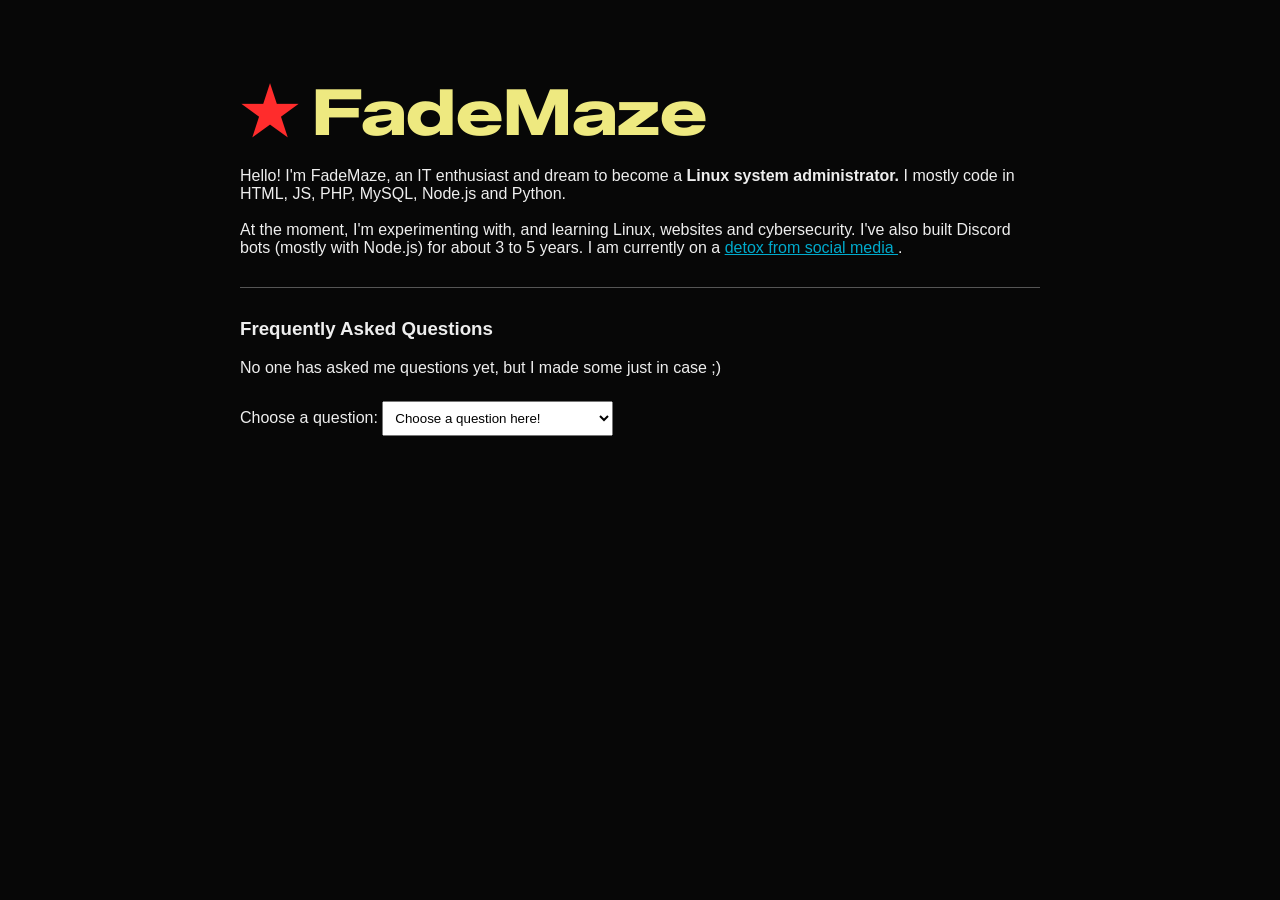
<file: index.html>
<!-- Nobody can read this... right? -->
<!DOCTYPE html>
<html lang="en">
<head>
    <meta charset="UTF-8">
    <meta name="viewport" content="width=device-width, initial-scale=1.0">
    <title>FadeMaze ★ Home</title>
    <link rel="stylesheet" href="./assets/css/style.css">
    <script src="./assets/js/script.js" defer></script>
</head>
<body>

    <main>
        <h1 class="site-title"><span style="color: #ff2c2c; letter-spacing: 15px">★</span>FadeMaze</h1>

        <p>
            Hello! I'm FadeMaze, an IT enthusiast and dream to become a
            <b>Linux system administrator.</b> I mostly code in HTML, JS, PHP,
            MySQL, Node.js and Python.

            <br><br>

            At the moment, I'm experimenting with, and learning Linux,
            websites and cybersecurity. I've also built Discord bots
            (mostly with Node.js) for about 3 to 5 years.

            I am currently on a
            <a href="https://www.nrk.no/artikkel/unge-er-hekta-og-tekgigantene-vet-akkurat-hva-de-gjor-21">
                detox from social media
            </a>.
        </p>

        <hr>

        <section id="faq">
            <h3>Frequently Asked Questions</h3>

            <p>No one has asked me questions yet, but I made some just in case ;)</p>

            <label for="faq-select">Choose a question:</label>

            <select id="faq-select">
                <option value="" selected disabled>
                    Choose a question here!
                </option>
                <option value="hosting">Where is this page hosted?</option>
                <option value="it_introduction">What made you interested in IT?</option>
                <option value="using_ai">Do you use AI?</option>
                <option value="mc_mods">Do you create Minecraft mods?</option>
            </select>

            <div id="faq-answers" aria-live="polite">
                <p data-answer="hosting" hidden>
                    This page is currently hosted at <a href="//uniweb.no">Uniweb.no</a>.
                    I thought of self-hosting it, but I didn't feel comfortable with exposing my home network.
                </p>

                <p data-answer="it_introduction" hidden>
                    I became interested in IT when I got a spare laptop from my family
                    (Windows 10) and got a programming book from my parents at
                    <a href="//ark.no">Ark</a>.
                </p>

                <p data-answer="mc_mods" hidden>
                    No, I do not create Minecraft mods, but I have experience
                    with Minecraft servers.
                </p>

                <p data-answer="using_ai" hidden>
                    Yes, I sometimes use AI as a tool to help me build projects faster.
                    <br>
                    And <b>no, the website is not vibecoded</b>.
                    I get most elements from
                    <a href="https://21st.dev">21st.dev</a> and
                    <a href="https://reactbits.dev">reactbits.dev</a>,
                    and AI for a few fixes.
                </p>
            </div>
        </section>
    </main>

</body>
</html>
</file>
<file: assets/css/style.css>
@import url('https://fonts.googleapis.com/css2?family=Zalando+Sans+Expanded:ital,wght@0,200..900;1,200..900&display=swap');

body {
    font-family: Arial, sans-serif;
    background-color: #070707;
    color: #eee;
    margin: 0;
    padding: 30px;
}

main {
    max-width: 800px;
    margin: 0 auto;
}

.site-title {
    color: #eee980;
    font-size: 4em;
    margin-bottom: 10px;
    font-family: "Zalando Sans Expanded", sans-serif;
    font-optical-sizing: auto;
    font-weight: 800;
    font-style: normal;
}

a {
    color: #00aacc;
}

hr {
    border: 0;
    border-top: 1px solid #555;
    margin: 30px 0;
}

#faq select {
    padding: 8px;
    margin-top: 8px;
    max-width: 100%;
}

#faq-answers {
    margin-top: 15px;
    color: black;
}

/* show yellow bg for every FAQ answer */
#faq-answers p:not([hidden]) {
  background-color: #F4E842;
  display: inline;
  color: white;
}
</file>
